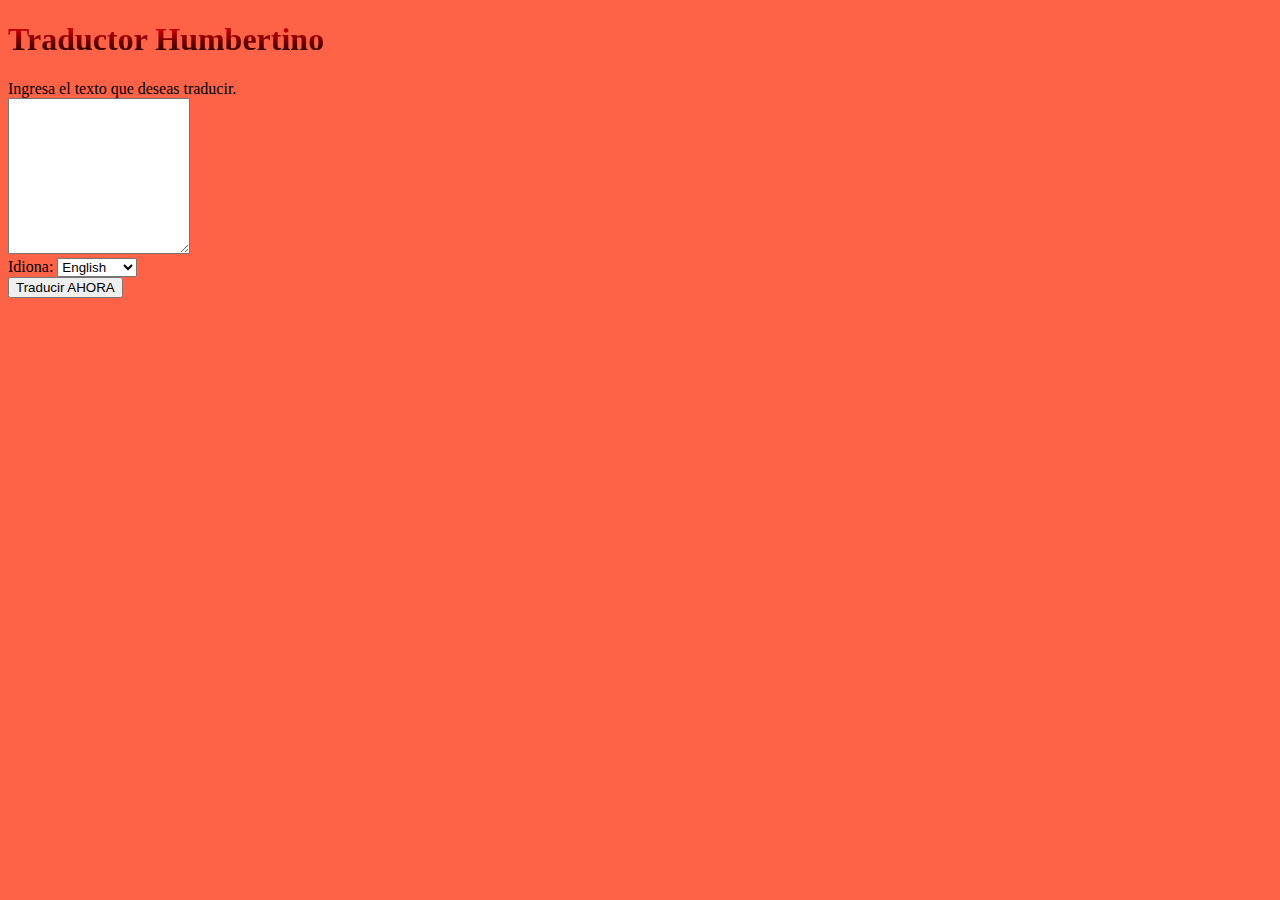
<file: Templates/index.html>
<!DOCTYPE html>
<html lang="en">
<head>
    <meta charset="UTF-8">
    <meta http-equiv="X-UA-Compatible" content="IE=edge">
    <meta name="viewport" content="width=device-width, initial-scale=1.0">
    <link rel="stylesheet" href="/Templates/styles.css">
    <link href="https://cdn.jsdelivr.net/npm/bootstrap@5.0.0-beta3/dist/css/bootstrap.min.css" rel="stylesheet" integrity="sha384-eOJMYsd53ii+scO/bJGFsiCZc+5NDVN2yr8+0RDqr0Ql0h+rP48ckxlpbzKgwra6" crossorigin="anonymous">
    <title>Translator</title>
</head>
<body>
    <div class="container">
        <h1>Traductor Humbertino</h1>
        <div>Ingresa el texto que deseas traducir.</div>
        <div>
            <form method="POST">
                <div class="form-group">
                    <textarea name="text" cols="20" rows="10" class="form-control"></textarea>
                </div>
                <div class="form-group">
                    <label for="language">Idiona:</label>
                    <select name="language" class="form-control">
                        <option value="en">English</option>
                        <option value="it">Italian</option>
                        <option value="ja">Japanese</option>
                        <option value="ru">Russian</option>
                        <option value="de">German</option>
                    </select>
                </div>
                <div>
                    <button type="submit" class="btn btn-success">Traducir AHORA</button>
                </div>
            </form>
        </div>
    </div>
</body>
</html>
</file>
<file: Templates/styles.css>
h1{
    background: linear-gradient(red, black);
    -webkit-background-clip:text;
    color:transparent;
}

body{
    background-color: tomato;
    
}
</file>
